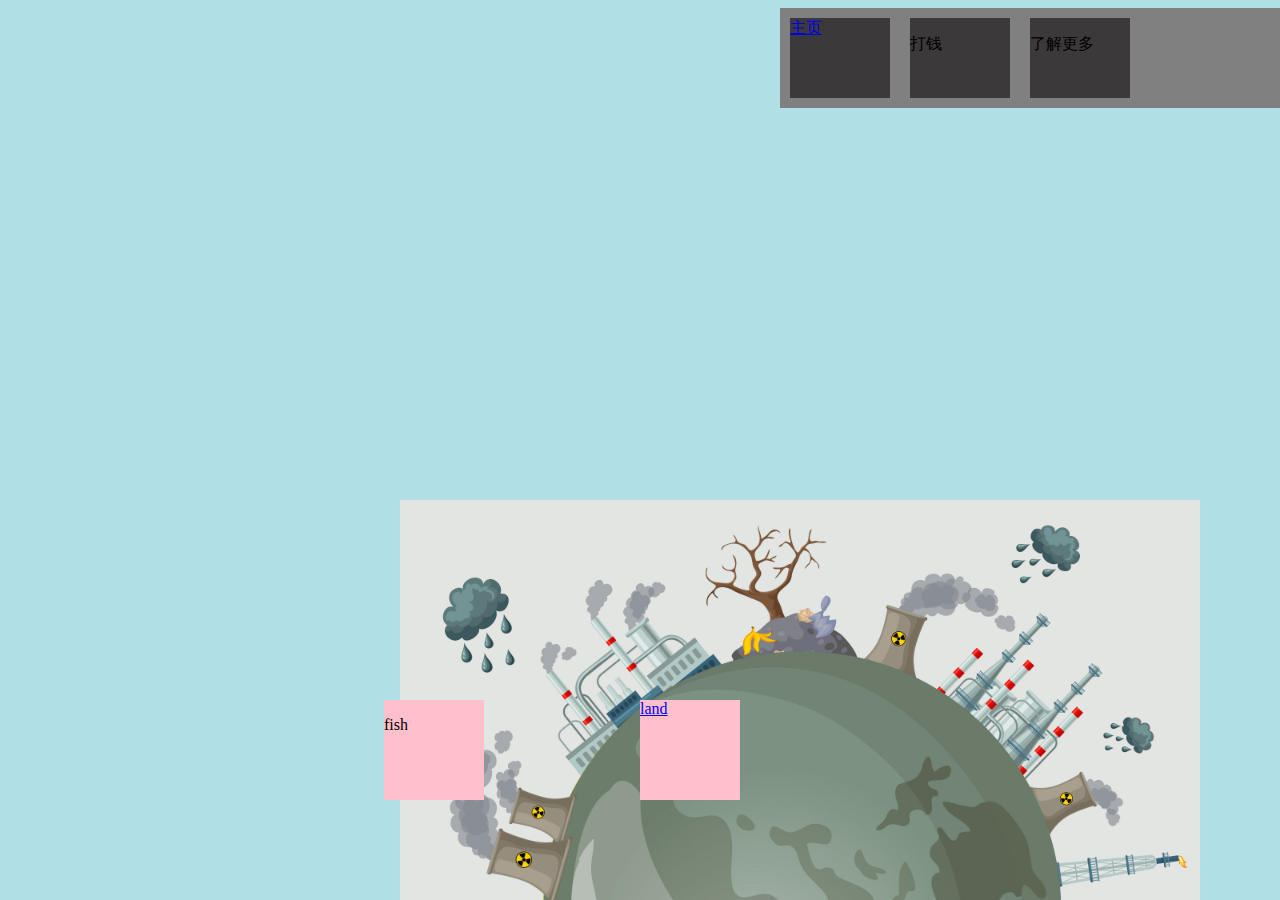
<file: html/Index.html>
<html>
<head>
    <title>主页</title>
    <link rel="stylesheet" type="text/css" href="../css/maincss.css">
    <script src="../js/mainjs.js"></script>
    <script type="text/javascript" src="../js/vue.js"></script>
</head>

<body>
    <audio src="../assets/audio/ambient-loop-piano.mp3" autoplay="autoplay">bgm</audio>
    <div id="TopGuide">
        <div class="TopButton">
            <a href="../html/more.html">主页</a>
        </div>
        <div class="TopButton">
            <p>打钱</p>
        </div>
        <div class="TopButton">
            <p>了解更多</p>
        </div>
    </div>
    <div class="goodEarth">
        <img src="../assets/images/goodearth.png" width=800px height="400px"/>
    </div>
    <div class="badEarth">
        <img src="../assets/images/badearth.png" width="800px" height="400px"/>
    </div>
    <div id="bear">
        <a href="../html/Land.html">land</a>
    </div>
    <div id="fish">
        <p>fish</p>
    </div>
</body>
</html>
</file>
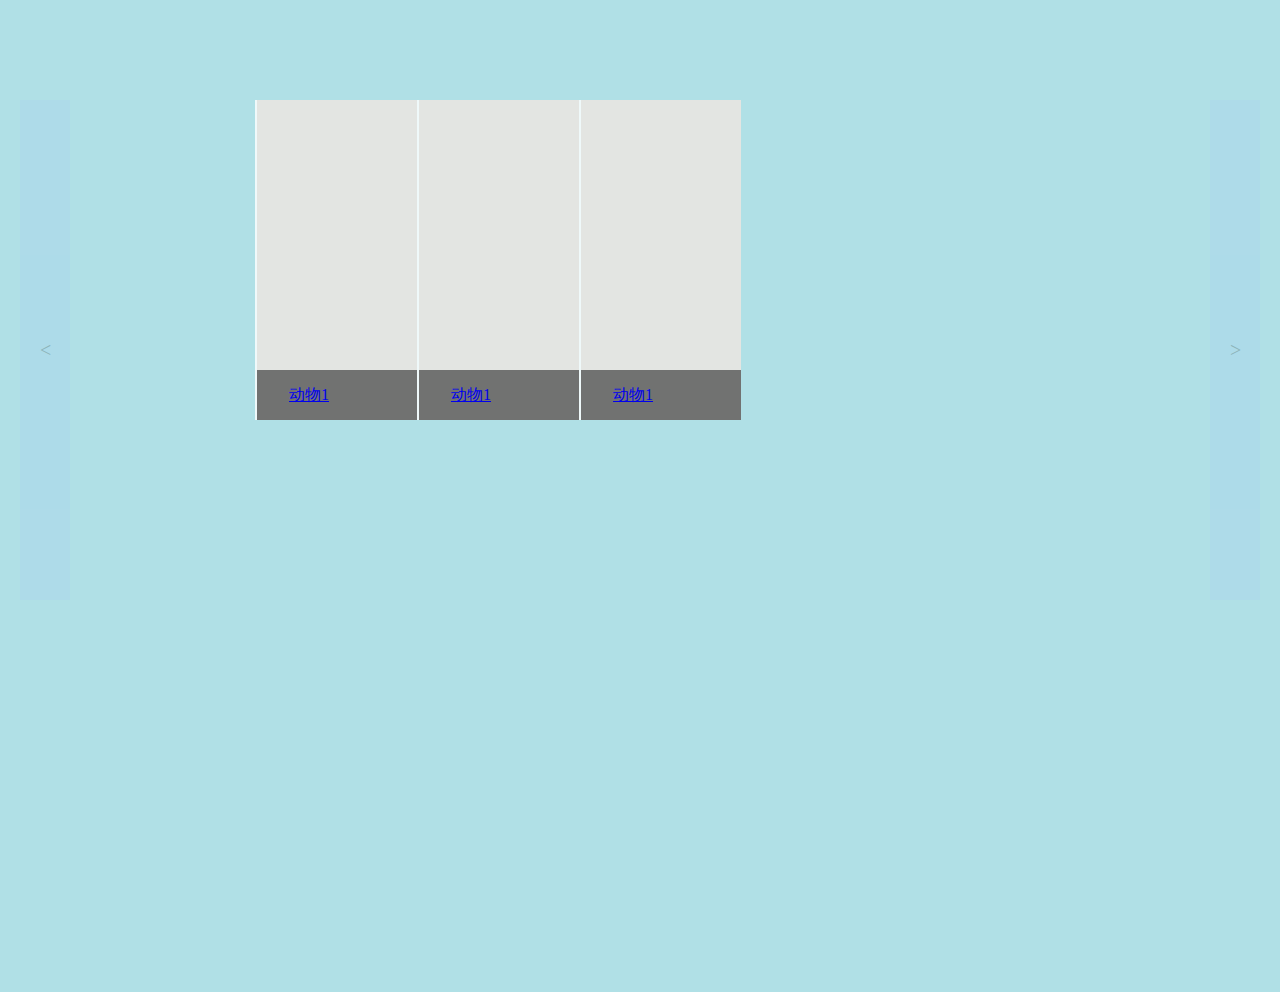
<file: html/Land.html>
<html>
<head>
    <title>Land</title>
    <link rel="stylesheet" type="text/css" href="../css/Land.css">
    <script src="../js/more.js"></script>
</head>
<body>
    <script>
        var ind = 1
    </script>
    <div class="land_button">
        <div class="button-left" onclick="left_changePage()"><</div>
    </div>
    <div id="animals">
        <ul>
            <li>
                <div class="animal1">
                    <a href="./Land_animal1.html">动物1</a>
                </div>
                <a href="./Land_animal1.html">
                    <img src="../assets/images/badearth.png" />
                </a>
            </li>
            <li>
                <div class="animal1">
                    <a href="#">动物1</a>
                </div>
                <a href="#">
                    <img src="../assets/images/badearth.png" />
                </a>
            </li>
            <li>
                <div class="animal1">
                    <a href="#">动物1</a>
                </div>
                <a href="#">
                    <img src="../assets/images/badearth.png" />
                </a>
            </li>
        </ul>
    </div>
    <div class="land_button">
        <div class="button-right" onclick="right_changePage()">></div>
    </div>

</body>
</html>
</file>
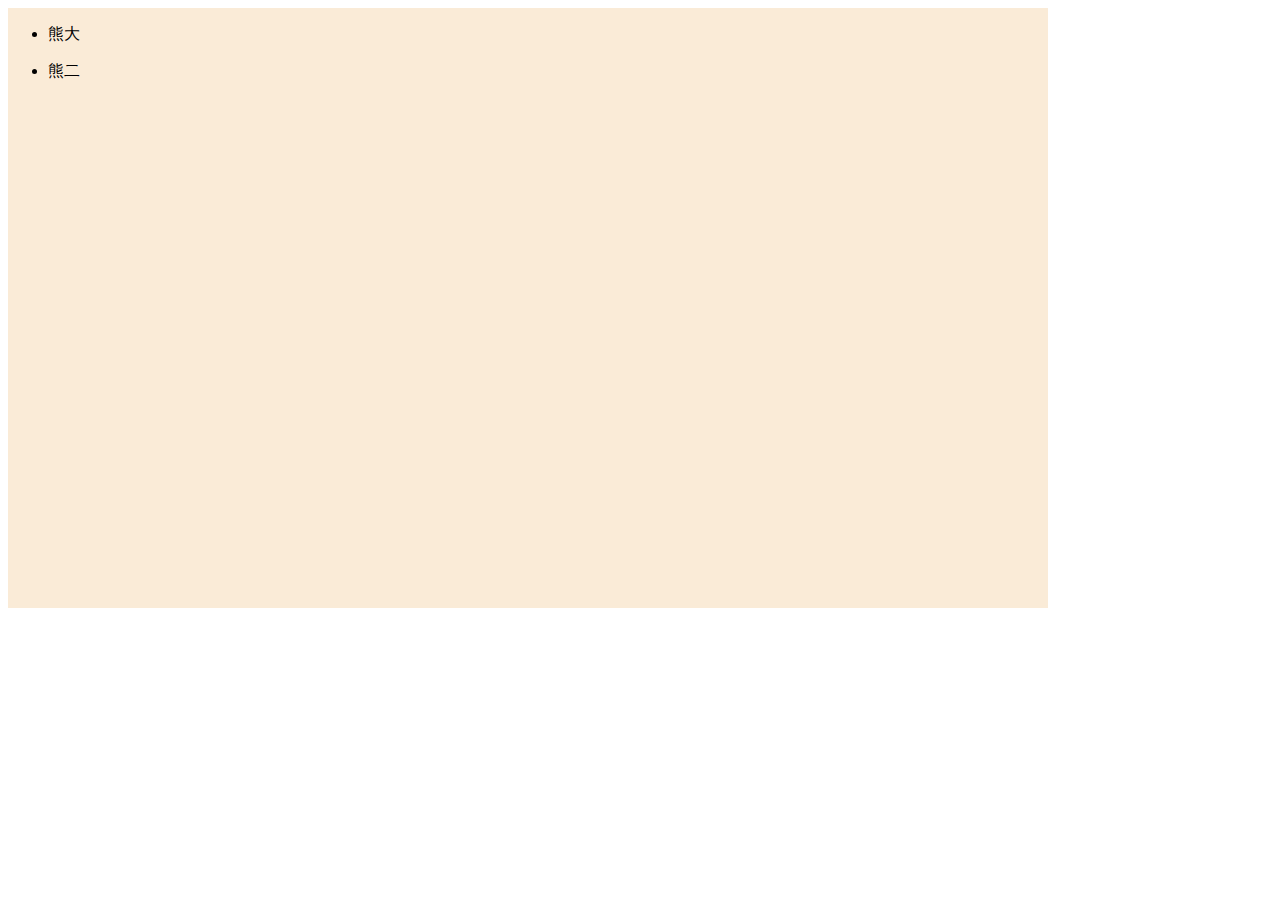
<file: html/more.html>
<html>
<head>
    <title>熊</title>
    <link rel="stylesheet" type="text/css" href="../css/more.css">
    <script src="../js/more.js"></script>
</head>
<body>
    <div id="box">
        <ul>
            <li>
                <p>熊大</p>
            </li>
            <li>
                <p>熊二</p>
            </li>
        </ul>
    </div>
</body>
</html>
</file>
<file: css/maincss.css>
body{
    background-color: powderblue;
}

#TopGuide{
    background-color: gray;
    height: 100px;
    width: 500px;
    margin: 0 auto;
    position: absolute;
    right: 0px;
}

.TopButton{
    background-color: rgb(59, 57, 57);
    float:left;
    height: 80px;
    width: 100px;
    margin: 10px;
    
}

@keyframes bear_move {
    50% {
        transform: translate(0, 30px);
     }
}

#bear{
    width: 100px;
    height: 100px;
    background-color: pink;
    position: fixed;
    bottom: 100px;
    left: 50%;

    animation-name: bear_move;
    animation-duration: 2s;
    animation-timing-function: ease-out;
    animation-iteration-count: infinite;
    z-index: 3;
}

#bear:hover{
    animation-play-state: paused;
}

@keyframes fish_move {
    50%{
        transform: translate(30px,30px);
    }    
}

#fish{
    width: 100px;
    height: 100px;
    background-color: pink;
    position: fixed;
    bottom: 100px;
    left: 30%;

    animation-name: fish_move;
    animation-duration: 3s;
    animation-timing-function: ease-out;
    animation-iteration-count: infinite;
    z-index: 3;
}

#fish:hover{
    animation-play-state: paused;
}

#app{
    position: absolute;
    top: 100px;
}

.earth{
    position: relative;
    width: 100%;
    margin-top: 100px;
    padding-bottom: 56.25%;
}

.goodEarth,
.badEarth{
    position: fixed;
    width: 800px;
    height: 400px;
    left: 400px;
    /* right: 0; */
    bottom: 0%;
}

.goodEarth{
    z-index: 1;
    background-color: green;
}

.badEarth{
    z-index: 2;
    background-color: black;
}

.test{
    position: fixed;
    bottom: 0%;
    background-color: antiquewhite;
    width: 100px;
    height: 100px;
}
</file>
<file: css/Land.css>
body{
    background-color: powderblue;
    
}

#animals{
    width:850px;
    margin:100px auto;
}

#animals li{
    list-style: none;
    width: 160px;
    height:320px;
    float:left;
    position:relative;
    overflow: hidden;
    border-left: 2px solid rgba(255,255,255,.8);
}

#animals li .animal1{
    position:absolute;
    width:100%;
    height:50px;
    background-color: rgba(0,0,0,.5);
    text-indent: 2em;
    line-height: 50px;
    bottom: 0px;
    left: 0;
}

#animals ul:hover li{
    width:40px;
}

#animals ul li:hover{
    width: 640px;
}

#animals li{
    transition: all 2s;
}


.button-left  {
    background-color: rgba(160, 193, 255, 0.7);
    padding: 0 20px;
    cursor: pointer;
    line-height: 500px;
    width: 10px;
    font-size: 20px;
    opacity: .2;
    position:absolute;
    left:20px;
}

.button-left:hover {
    opacity:1;
}

.button-right {
    background-color: rgba(160, 193, 255, 0.7);
    padding: 0 20px;
    cursor: pointer;
    line-height: 500px;
    width: 10px;
    font-size: 20px;
    opacity: .2;
    position:absolute;
    right:20px;
}
.button-right:hover {
    opacity: 1;
}
</file>
<file: css/more.css>
#box ul{
    width: 1000px;
    height: 600px;
    background-color: antiquewhite;

    overflow: hidden;
    transition: all .3s;
}
</file>
